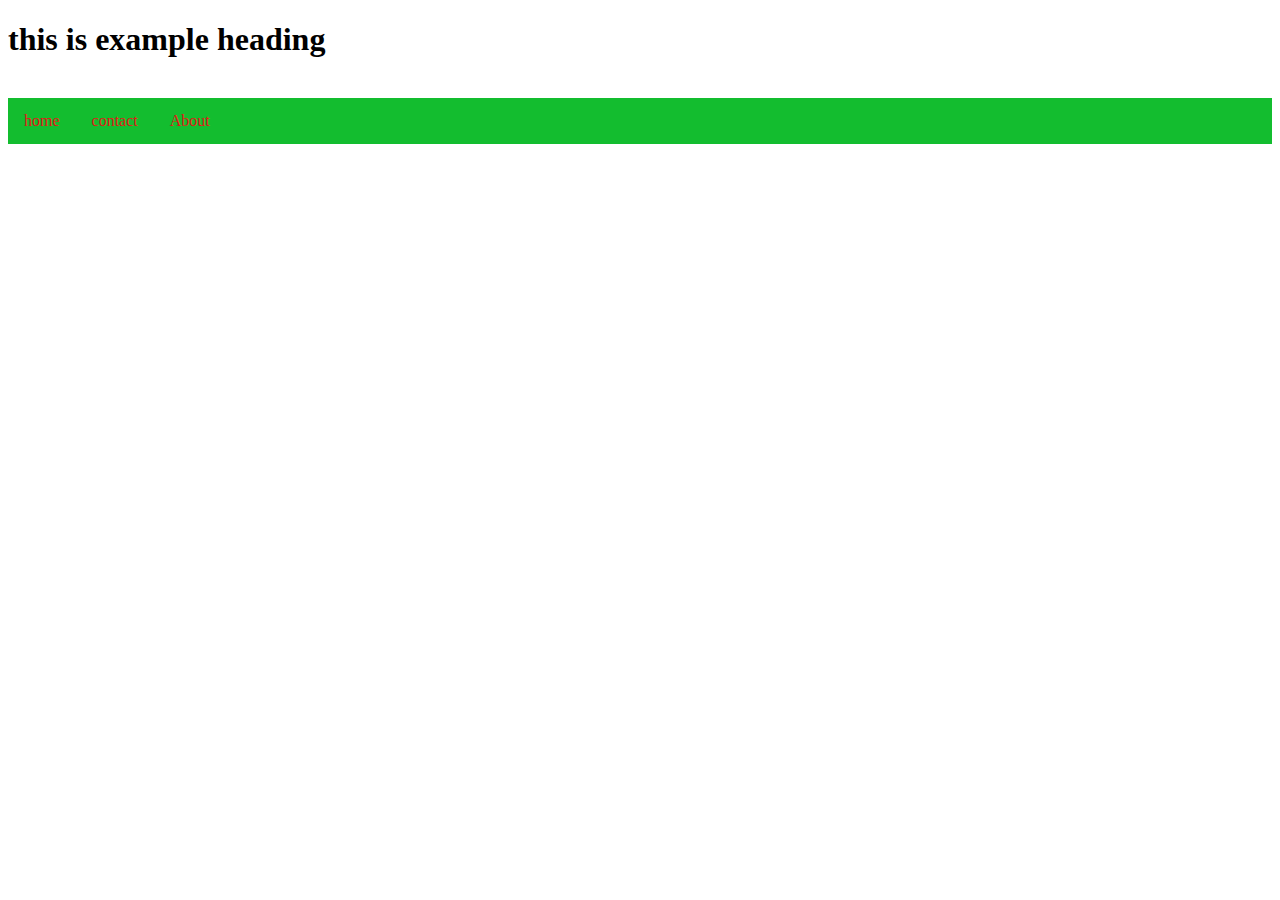
<file: center.html>
<!DOCTYPE html>
<html lang="en">
<head>
    <meta charset="UTF-8">
    <meta name="viewport" content="width=device-width, initial-scale=1.0">
    <title>Document</title>
    <style>
        ul {
            list-style-type: none;
            margin: 0;
            padding: 0;
            display: flex;
            width: 100%;
            background-color: #13bd2f;
            

        }
       
        a{
            display: block;
  color: rgb(224, 24, 24);
  text-align: center;
  padding: 14px 16px;
  text-decoration: none;
        }
  .right{
    float: right;
  
        }
    </style>
</head>
<body>
    <h1>this is example heading</h1>
    <br>
    <ul>
        <li><a href="#">home</a></li>
        <li><a href="#">contact</a></li>

        <li style="float:right"><a class="active" href="#about">About</a></li>
    </ul>
</body>
</html>
</file>
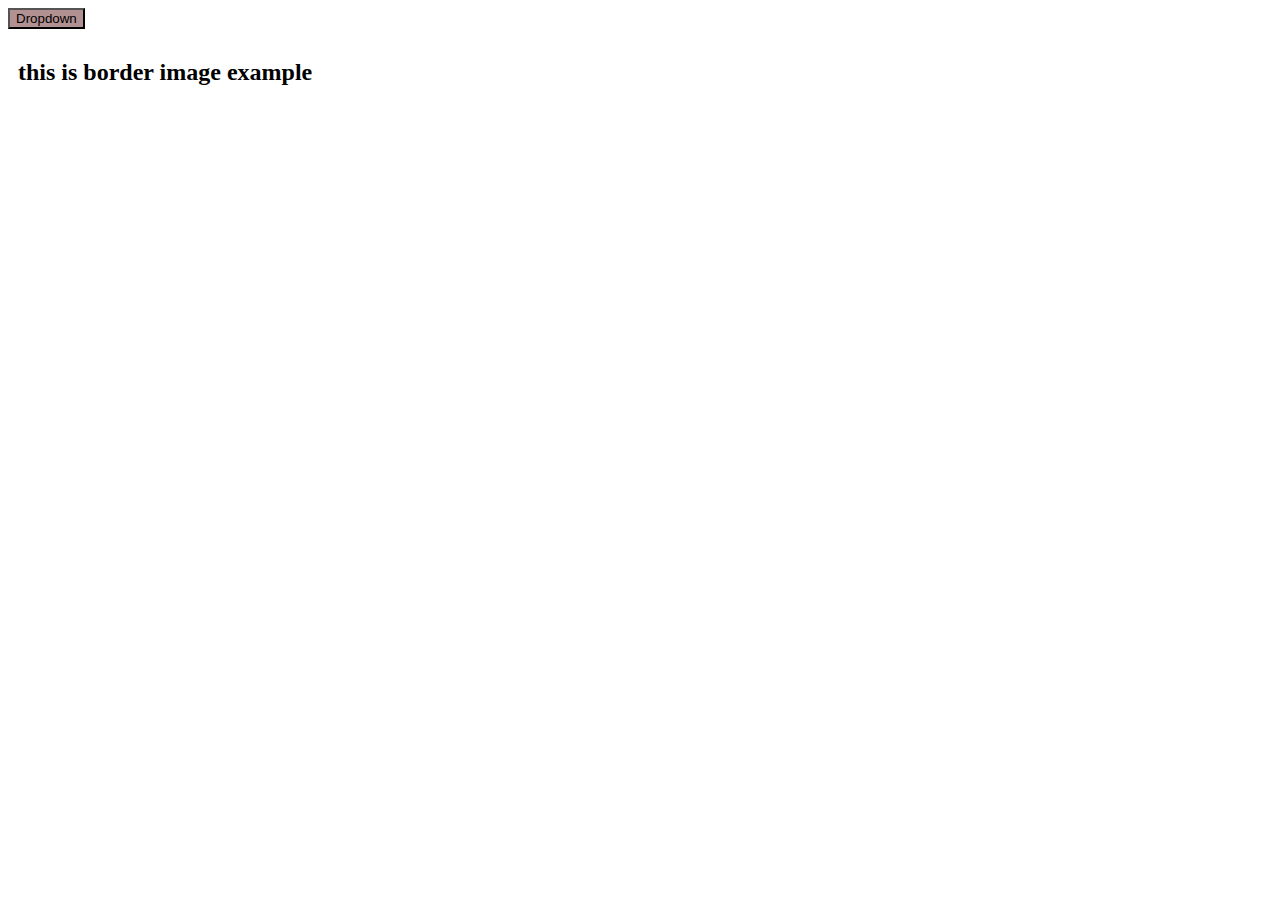
<file: dropdown.html>
<!DOCTYPE html>
<html lang="en">
<head>
    <meta charset="UTF-8">
    <meta name="viewport" content="width=device-width, initial-scale=1.0">
    <title>Document</title>

    <style>
        .dropbtn{
            background-color: #b19191;
            cursor: pointer;
        }
        .dropdown{
            position: relative;
            display: inline-block;
        }
        .dropdown-content{
            display: none;
            position: absolute;
            background-color: #a25252;
            box-shadow: 0px 8px 16px 0px rgba(0,0,0,0.2);
  z-index:1 ;
        }
        .dropdown-content a {
  color: black;
  padding: 12px 16px;
  text-decoration: none;
  display: block;
}
.dropdown:hover .dropdown-content {
  display: block;
}
.dropdown:hover .dropbtn {
  background-color: #3e8e41;
}
.dropdown-content a:hover {background-color: #f1f1f1}


    </style>
</head>
<body>
    <div class="dropdown">
        <button class="dropbtn">Dropdown</button>
        <div class="dropdown-content">
            <a href="#">link1</a>
            <a href="#">link2</a>
            <a href="#">link3</a>
        </div>
    </div>

    <h2 style="border-image: url(background.jpg) 30 stretch; border: 10px solid transparent ;">this is border image example</h2>
</body>
</html>
</file>
